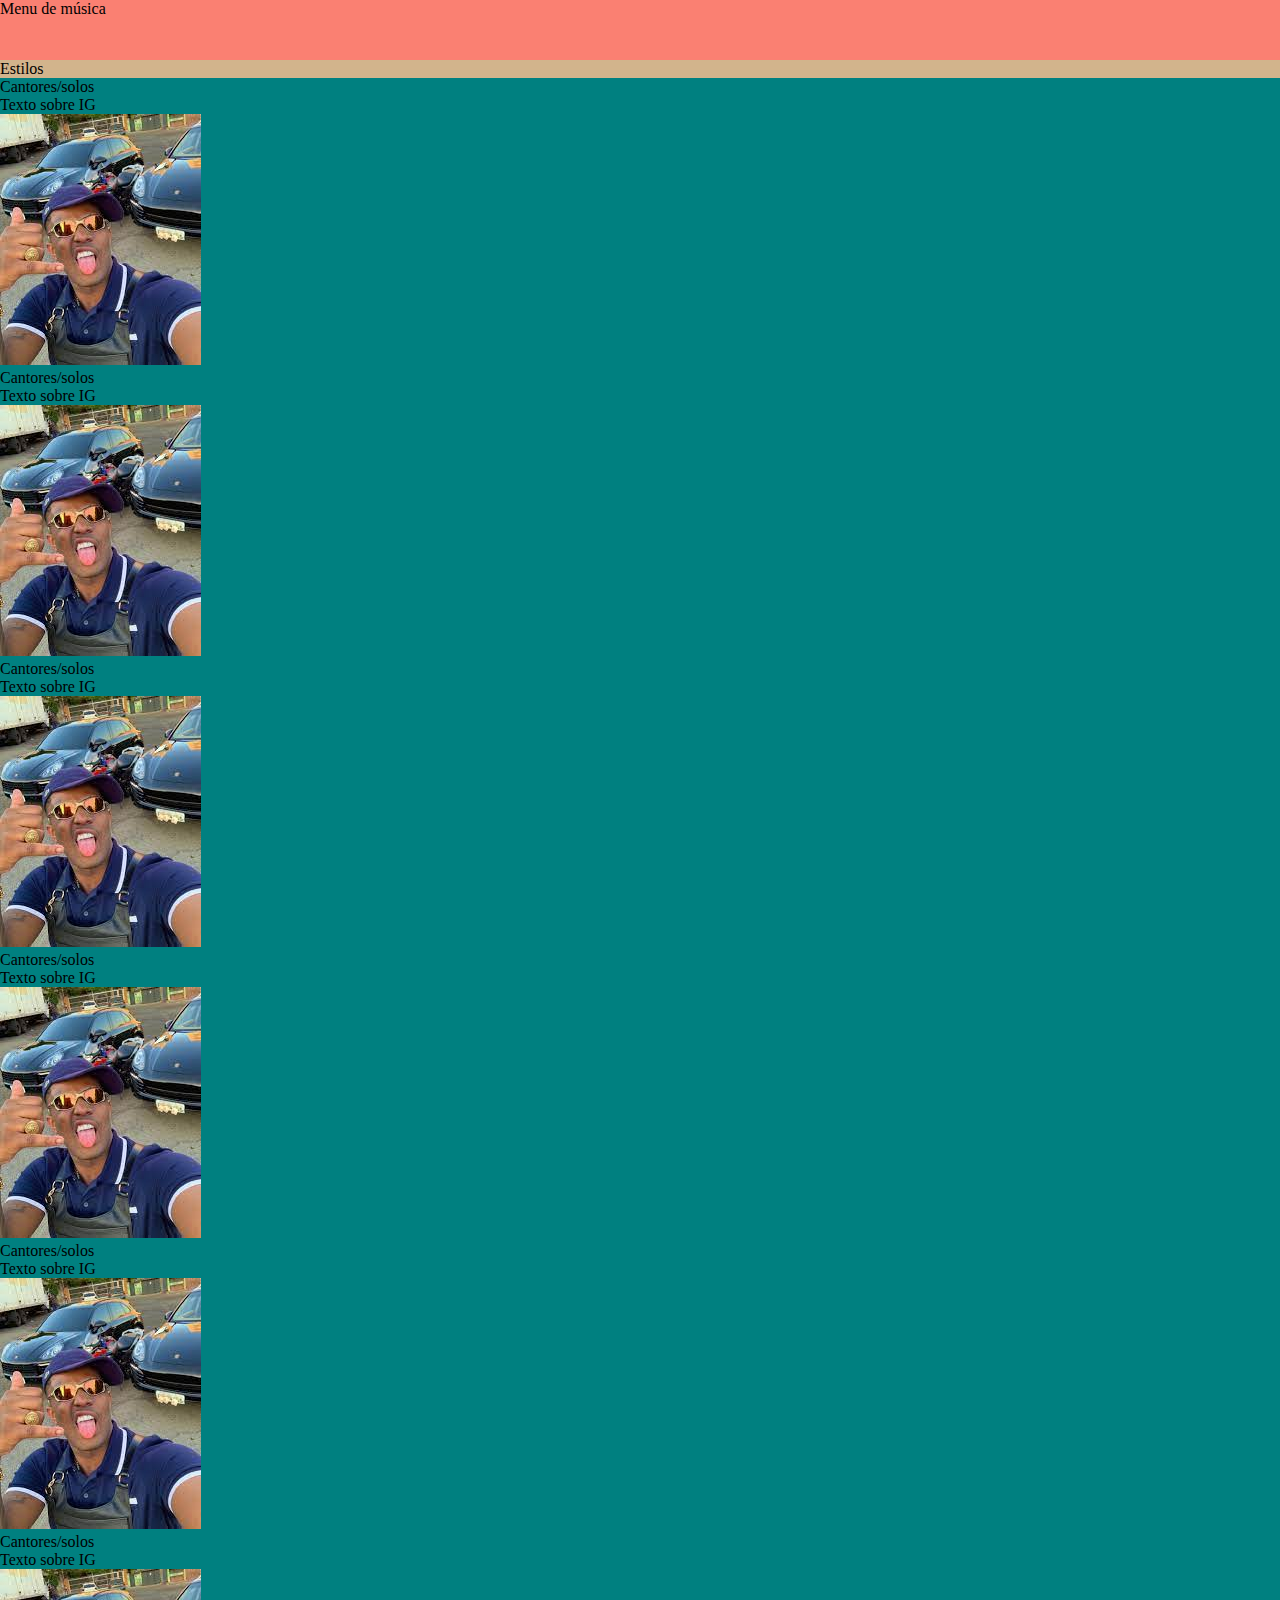
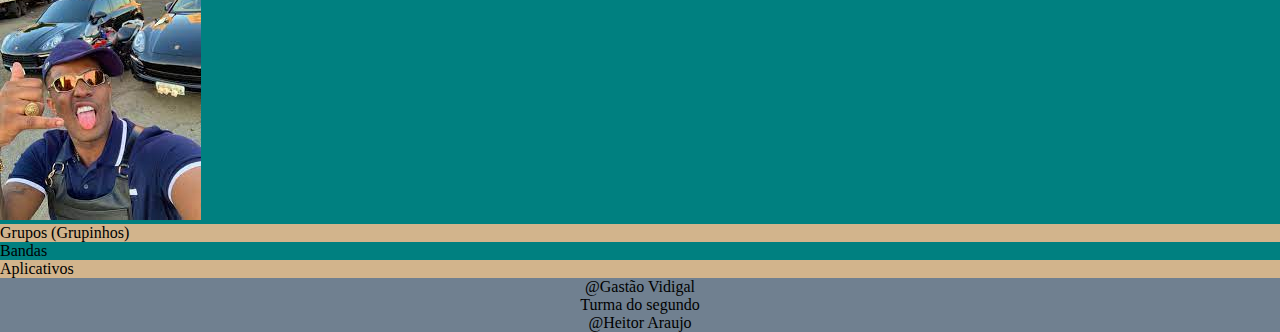
<file: index.html>
<!DOCTYPE html>
<html lang="pt-br">
<head>
    <meta charset="UTF-8">
    <meta http-equiv="X-UA-Compatible" content="IE=edge">
    <meta name="viewport" content="width=device-width, initial-scale=1.0">
    <title>Musica</title>
    <link rel="stylesheet" href="musica.css">
</head>
<body>
    <header  class="menu">
        Menu de música
    </header>
    <section class="conteudo-musica">
        <div class="conteudo">
            <div class="desc-estilo">
                Estilos
            </div>
            <div class="desc-solo">
                Cantores/solos
                <div class="solo">
                    <div>Texto sobre IG </div>
                    <div>
                        <img class="img.ini" src="images.jpg" alt="Busto sobre o MC IG">
                    </div>
                    <div class="desc-solo">
                        Cantores/solos
                        <div class="solo">
                            <div>Texto sobre IG</div>
                            <div>
                                <img class="img.ini" src="images.jpg" alt="Busto sobre o MC IG">
                            </div>
                            <div class="desc-solo">
                                Cantores/solos
                                <div class="solo">
                                    <div>Texto sobre IG</div>
                                    <div>
                                        <img class="img.ini" src="images.jpg" alt="Busto sobre o MC IG">
                                    </div>
                                    <div class="desc-solo">
                                        Cantores/solos
                                        <div class="solo">
                                            <div>Texto sobre IG</div>
                                            <div>
                                                <img class="img.ini" src="images.jpg" alt="Busto sobre o MC IG">
                                            </div>
                                            <div class="desc-solo">
                                                Cantores/solos
                                                <div class="solo">
                                                    <div>Texto sobre IG</div>
                                                    <div>
                                                        <img class="img.ini" src="images.jpg" alt="Busto sobre o MC IG">
                                                    </div>
                                                    <div class="desc-solo">
                                                        Cantores/solos
                                                        <div class="solo">
                                                            <div>Texto sobre IG</div>
                                                            <div>
                                                                <img class="img.ini" src="images.jpg" alt="Busto sobre o MC IG">
                                                            </div>

                </div>
            </div>
            <div class="desc-grupo">
                Grupos (Grupinhos)
            </div>
            <div class="desc-banda">
                Bandas
            </div>
            <div class="desc-app">
                Aplicativos
            </div>
        </div>        
    </section>
    <footer class="rodape">
        @Gastão Vidigal<br>
        Turma do segundo <br>
        @Heitor Araujo <br>
    </footer>
    
</body>
</html>
</file>
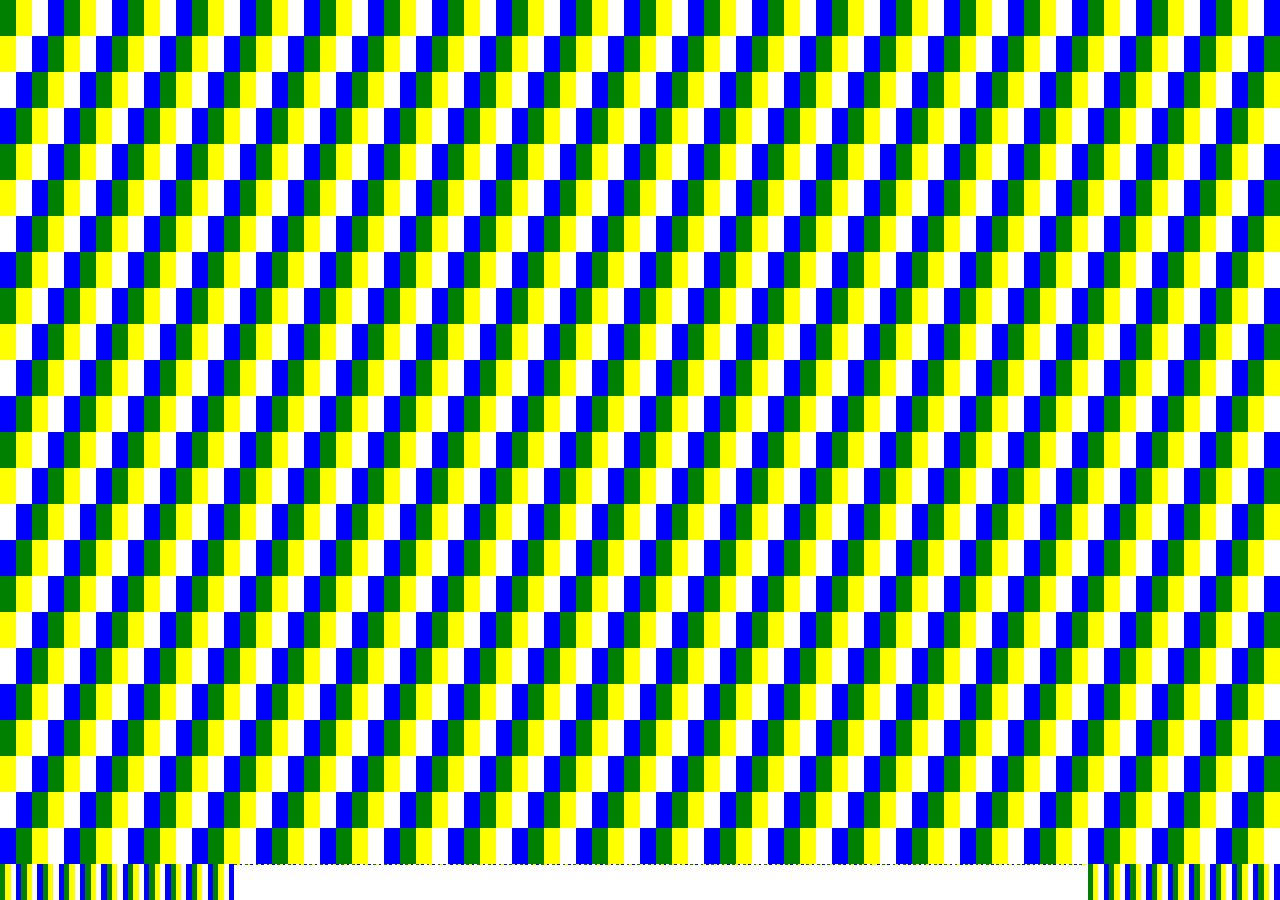
<file: desafio.html>
<html>
    <head>
        <title>Aula desafio</title>
    </head>
    <link rel="stylesheet" href="estilo.css">
    <body>
        <div class="linha">
            <div class="verde"></div>
            <div class="amarelo"></div>
            <div class="branco"></div>
            <div class="azul"></div>
            <div class="verde"></div>
            <div class="amarelo"></div>
            <div class="branco"></div>
            <div class="azul"></div>
            
            <div class="verde"></div>
            <div class="amarelo"></div>
            <div class="branco"></div>
            <div class="azul"></div>
            <div class="verde"></div>
            <div class="amarelo"></div>
            <div class="branco"></div>
            <div class="azul"></div>
            
            <div class="verde"></div>
            <div class="amarelo"></div>
            <div class="branco"></div>
            <div class="azul"></div>
            <div class="verde"></div>
            <div class="amarelo"></div>
            <div class="branco"></div>
            <div class="azul"></div>
    
            <div class="verde"></div>
            <div class="amarelo"></div>
            <div class="branco"></div>
            <div class="azul"></div>
            <div class="verde"></div>
            <div class="amarelo"></div>
            <div class="branco"></div>
            <div class="azul"></div>
    
            <div class="verde"></div>
            <div class="amarelo"></div>
            <div class="branco"></div>
            <div class="azul"></div>
            <div class="verde"></div>
            <div class="amarelo"></div>
            <div class="branco"></div>
            <div class="azul"></div>
    
            <div class="verde"></div>
            <div class="amarelo"></div>
            <div class="branco"></div>
            <div class="azul"></div>
            <div class="verde"></div>
            <div class="amarelo"></div>
            <div class="branco"></div>
            <div class="azul"></div>
            
            <div class="verde"></div>
            <div class="amarelo"></div>
            <div class="branco"></div>
            <div class="azul"></div>
            <div class="verde"></div>
            <div class="amarelo"></div>
            <div class="branco"></div>
            <div class="azul"></div>
            
            <div class="verde"></div>
            <div class="amarelo"></div>
            <div class="branco"></div>
            <div class="azul"></div>
            <div class="verde"></div>
            <div class="amarelo"></div>
            <div class="branco"></div>
            <div class="azul"></div>
    
            <div class="verde"></div>
            <div class="amarelo"></div>
            <div class="branco"></div>
            <div class="azul"></div>
            <div class="verde"></div>
            <div class="amarelo"></div>
            <div class="branco"></div>
            <div class="azul"></div>
    
            <div class="verde"></div>
            <div class="amarelo"></div>
            <div class="branco"></div>
            <div class="azul"></div>
            <div class="verde"></div>
            <div class="amarelo"></div>
            <div class="branco"></div>
            <div class="azul"></div>
        </div>
        <div class="linha">
           
            <div class="amarelo"></div>
            <div class="branco"></div>
            <div class="azul"></div>
            <div class="verde"></div>
            <div class="amarelo"></div>
            <div class="branco"></div>
            <div class="azul"></div>
            
            <div class="verde"></div>
            <div class="amarelo"></div>
            <div class="branco"></div>
            <div class="azul"></div>
            <div class="verde"></div>
            <div class="amarelo"></div>
            <div class="branco"></div>
            <div class="azul"></div>
            
            <div class="verde"></div>
            <div class="amarelo"></div>
            <div class="branco"></div>
            <div class="azul"></div>
            <div class="verde"></div>
            <div class="amarelo"></div>
            <div class="branco"></div>
            <div class="azul"></div>
    
            <div class="verde"></div>
            <div class="amarelo"></div>
            <div class="branco"></div>
            <div class="azul"></div>
            <div class="verde"></div>
            <div class="amarelo"></div>
            <div class="branco"></div>
            <div class="azul"></div>
    
            <div class="verde"></div>
            <div class="amarelo"></div>
            <div class="branco"></div>
            <div class="azul"></div>
            <div class="verde"></div>
            <div class="amarelo"></div>
            <div class="branco"></div>
            <div class="azul"></div>
    
            <div class="verde"></div>
            <div class="amarelo"></div>
            <div class="branco"></div>
            <div class="azul"></div>
            <div class="verde"></div>
            <div class="amarelo"></div>
            <div class="branco"></div>
            <div class="azul"></div>
            
            <div class="verde"></div>
            <div class="amarelo"></div>
            <div class="branco"></div>
            <div class="azul"></div>
            <div class="verde"></div>
            <div class="amarelo"></div>
            <div class="branco"></div>
            <div class="azul"></div>
            
            <div class="verde"></div>
            <div class="amarelo"></div>
            <div class="branco"></div>
            <div class="azul"></div>
            <div class="verde"></div>
            <div class="amarelo"></div>
            <div class="branco"></div>
            <div class="azul"></div>
    
            <div class="verde"></div>
            <div class="amarelo"></div>
            <div class="branco"></div>
            <div class="azul"></div>
            <div class="verde"></div>
            <div class="amarelo"></div>
            <div class="branco"></div>
            <div class="azul"></div>
    
            <div class="verde"></div>
            <div class="amarelo"></div>
            <div class="branco"></div>
            <div class="azul"></div>
            <div class="verde"></div>
            <div class="amarelo"></div>
            <div class="branco"></div>
            <div class="azul"></div>
            <div class="verde"></div>
        </div>
        <div class="linha">
           
            
            <div class="branco"></div>
            <div class="azul"></div>
            <div class="verde"></div>
            <div class="amarelo"></div>
            <div class="branco"></div>
            <div class="azul"></div>
            
            <div class="verde"></div>
            <div class="amarelo"></div>
            <div class="branco"></div>
            <div class="azul"></div>
            <div class="verde"></div>
            <div class="amarelo"></div>
            <div class="branco"></div>
            <div class="azul"></div>
            
            <div class="verde"></div>
            <div class="amarelo"></div>
            <div class="branco"></div>
            <div class="azul"></div>
            <div class="verde"></div>
            <div class="amarelo"></div>
            <div class="branco"></div>
            <div class="azul"></div>
    
            <div class="verde"></div>
            <div class="amarelo"></div>
            <div class="branco"></div>
            <div class="azul"></div>
            <div class="verde"></div>
            <div class="amarelo"></div>
            <div class="branco"></div>
            <div class="azul"></div>
    
            <div class="verde"></div>
            <div class="amarelo"></div>
            <div class="branco"></div>
            <div class="azul"></div>
            <div class="verde"></div>
            <div class="amarelo"></div>
            <div class="branco"></div>
            <div class="azul"></div>
    
            <div class="verde"></div>
            <div class="amarelo"></div>
            <div class="branco"></div>
            <div class="azul"></div>
            <div class="verde"></div>
            <div class="amarelo"></div>
            <div class="branco"></div>
            <div class="azul"></div>
            
            <div class="verde"></div>
            <div class="amarelo"></div>
            <div class="branco"></div>
            <div class="azul"></div>
            <div class="verde"></div>
            <div class="amarelo"></div>
            <div class="branco"></div>
            <div class="azul"></div>
            
            <div class="verde"></div>
            <div class="amarelo"></div>
            <div class="branco"></div>
            <div class="azul"></div>
            <div class="verde"></div>
            <div class="amarelo"></div>
            <div class="branco"></div>
            <div class="azul"></div>
    
            <div class="verde"></div>
            <div class="amarelo"></div>
            <div class="branco"></div>
            <div class="azul"></div>
            <div class="verde"></div>
            <div class="amarelo"></div>
            <div class="branco"></div>
            <div class="azul"></div>
    
            <div class="verde"></div>
            <div class="amarelo"></div>
            <div class="branco"></div>
            <div class="azul"></div>
            <div class="verde"></div>
            <div class="amarelo"></div>
            <div class="branco"></div>
            <div class="azul"></div>
            <div class="verde"></div>
            <div class="amarelo"></div>
        </div>
        <div class="linha">
           
            
            
            <div class="azul"></div>
            <div class="verde"></div>
            <div class="amarelo"></div>
            <div class="branco"></div>
            <div class="azul"></div>
            
            <div class="verde"></div>
            <div class="amarelo"></div>
            <div class="branco"></div>
            <div class="azul"></div>
            <div class="verde"></div>
            <div class="amarelo"></div>
            <div class="branco"></div>
            <div class="azul"></div>
            
            <div class="verde"></div>
            <div class="amarelo"></div>
            <div class="branco"></div>
            <div class="azul"></div>
            <div class="verde"></div>
            <div class="amarelo"></div>
            <div class="branco"></div>
            <div class="azul"></div>
    
            <div class="verde"></div>
            <div class="amarelo"></div>
            <div class="branco"></div>
            <div class="azul"></div>
            <div class="verde"></div>
            <div class="amarelo"></div>
            <div class="branco"></div>
            <div class="azul"></div>
    
            <div class="verde"></div>
            <div class="amarelo"></div>
            <div class="branco"></div>
            <div class="azul"></div>
            <div class="verde"></div>
            <div class="amarelo"></div>
            <div class="branco"></div>
            <div class="azul"></div>
    
            <div class="verde"></div>
            <div class="amarelo"></div>
            <div class="branco"></div>
            <div class="azul"></div>
            <div class="verde"></div>
            <div class="amarelo"></div>
            <div class="branco"></div>
            <div class="azul"></div>
            
            <div class="verde"></div>
            <div class="amarelo"></div>
            <div class="branco"></div>
            <div class="azul"></div>
            <div class="verde"></div>
            <div class="amarelo"></div>
            <div class="branco"></div>
            <div class="azul"></div>
            
            <div class="verde"></div>
            <div class="amarelo"></div>
            <div class="branco"></div>
            <div class="azul"></div>
            <div class="verde"></div>
            <div class="amarelo"></div>
            <div class="branco"></div>
            <div class="azul"></div>
    
            <div class="verde"></div>
            <div class="amarelo"></div>
            <div class="branco"></div>
            <div class="azul"></div>
            <div class="verde"></div>
            <div class="amarelo"></div>
            <div class="branco"></div>
            <div class="azul"></div>
    
            <div class="verde"></div>
            <div class="amarelo"></div>
            <div class="branco"></div>
            <div class="azul"></div>
            <div class="verde"></div>
            <div class="amarelo"></div>
            <div class="branco"></div>
            <div class="azul"></div>
            <div class="verde"></div>
            <div class="amarelo"></div>
            <div class="branco"></div>
        </div>
        <div class="linha">
           
            
            
           
            <div class="verde"></div>
            <div class="amarelo"></div>
            <div class="branco"></div>
            <div class="azul"></div>
            
            <div class="verde"></div>
            <div class="amarelo"></div>
            <div class="branco"></div>
            <div class="azul"></div>
            <div class="verde"></div>
            <div class="amarelo"></div>
            <div class="branco"></div>
            <div class="azul"></div>
            
            <div class="verde"></div>
            <div class="amarelo"></div>
            <div class="branco"></div>
            <div class="azul"></div>
            <div class="verde"></div>
            <div class="amarelo"></div>
            <div class="branco"></div>
            <div class="azul"></div>
    
            <div class="verde"></div>
            <div class="amarelo"></div>
            <div class="branco"></div>
            <div class="azul"></div>
            <div class="verde"></div>
            <div class="amarelo"></div>
            <div class="branco"></div>
            <div class="azul"></div>
    
            <div class="verde"></div>
            <div class="amarelo"></div>
            <div class="branco"></div>
            <div class="azul"></div>
            <div class="verde"></div>
            <div class="amarelo"></div>
            <div class="branco"></div>
            <div class="azul"></div>
    
            <div class="verde"></div>
            <div class="amarelo"></div>
            <div class="branco"></div>
            <div class="azul"></div>
            <div class="verde"></div>
            <div class="amarelo"></div>
            <div class="branco"></div>
            <div class="azul"></div>
            
            <div class="verde"></div>
            <div class="amarelo"></div>
            <div class="branco"></div>
            <div class="azul"></div>
            <div class="verde"></div>
            <div class="amarelo"></div>
            <div class="branco"></div>
            <div class="azul"></div>
            
            <div class="verde"></div>
            <div class="amarelo"></div>
            <div class="branco"></div>
            <div class="azul"></div>
            <div class="verde"></div>
            <div class="amarelo"></div>
            <div class="branco"></div>
            <div class="azul"></div>
    
            <div class="verde"></div>
            <div class="amarelo"></div>
            <div class="branco"></div>
            <div class="azul"></div>
            <div class="verde"></div>
            <div class="amarelo"></div>
            <div class="branco"></div>
            <div class="azul"></div>
    
            <div class="verde"></div>
            <div class="amarelo"></div>
            <div class="branco"></div>
            <div class="azul"></div>
            <div class="verde"></div>
            <div class="amarelo"></div>
            <div class="branco"></div>
            <div class="azul"></div>
            <div class="verde"></div>
            <div class="amarelo"></div>
            <div class="branco"></div>
            <div class="azul"></div>
        </div>
        <div class="linha">
           
            <div class="amarelo"></div>
            <div class="branco"></div>
            <div class="azul"></div>
            <div class="verde"></div>
            <div class="amarelo"></div>
            <div class="branco"></div>
            <div class="azul"></div>
            
            <div class="verde"></div>
            <div class="amarelo"></div>
            <div class="branco"></div>
            <div class="azul"></div>
            <div class="verde"></div>
            <div class="amarelo"></div>
            <div class="branco"></div>
            <div class="azul"></div>
            
            <div class="verde"></div>
            <div class="amarelo"></div>
            <div class="branco"></div>
            <div class="azul"></div>
            <div class="verde"></div>
            <div class="amarelo"></div>
            <div class="branco"></div>
            <div class="azul"></div>
    
            <div class="verde"></div>
            <div class="amarelo"></div>
            <div class="branco"></div>
            <div class="azul"></div>
            <div class="verde"></div>
            <div class="amarelo"></div>
            <div class="branco"></div>
            <div class="azul"></div>
    
            <div class="verde"></div>
            <div class="amarelo"></div>
            <div class="branco"></div>
            <div class="azul"></div>
            <div class="verde"></div>
            <div class="amarelo"></div>
            <div class="branco"></div>
            <div class="azul"></div>
    
            <div class="verde"></div>
            <div class="amarelo"></div>
            <div class="branco"></div>
            <div class="azul"></div>
            <div class="verde"></div>
            <div class="amarelo"></div>
            <div class="branco"></div>
            <div class="azul"></div>
            
            <div class="verde"></div>
            <div class="amarelo"></div>
            <div class="branco"></div>
            <div class="azul"></div>
            <div class="verde"></div>
            <div class="amarelo"></div>
            <div class="branco"></div>
            <div class="azul"></div>
            
            <div class="verde"></div>
            <div class="amarelo"></div>
            <div class="branco"></div>
            <div class="azul"></div>
            <div class="verde"></div>
            <div class="amarelo"></div>
            <div class="branco"></div>
            <div class="azul"></div>
    
            <div class="verde"></div>
            <div class="amarelo"></div>
            <div class="branco"></div>
            <div class="azul"></div>
            <div class="verde"></div>
            <div class="amarelo"></div>
            <div class="branco"></div>
            <div class="azul"></div>
    
            <div class="verde"></div>
            <div class="amarelo"></div>
            <div class="branco"></div>
            <div class="azul"></div>
            <div class="verde"></div>
            <div class="amarelo"></div>
            <div class="branco"></div>
            <div class="azul"></div>
            <div class="verde"></div>
        </div>
        <div class="linha">
           
            
            <div class="branco"></div>
            <div class="azul"></div>
            <div class="verde"></div>
            <div class="amarelo"></div>
            <div class="branco"></div>
            <div class="azul"></div>
            
            <div class="verde"></div>
            <div class="amarelo"></div>
            <div class="branco"></div>
            <div class="azul"></div>
            <div class="verde"></div>
            <div class="amarelo"></div>
            <div class="branco"></div>
            <div class="azul"></div>
            
            <div class="verde"></div>
            <div class="amarelo"></div>
            <div class="branco"></div>
            <div class="azul"></div>
            <div class="verde"></div>
            <div class="amarelo"></div>
            <div class="branco"></div>
            <div class="azul"></div>
    
            <div class="verde"></div>
            <div class="amarelo"></div>
            <div class="branco"></div>
            <div class="azul"></div>
            <div class="verde"></div>
            <div class="amarelo"></div>
            <div class="branco"></div>
            <div class="azul"></div>
    
            <div class="verde"></div>
            <div class="amarelo"></div>
            <div class="branco"></div>
            <div class="azul"></div>
            <div class="verde"></div>
            <div class="amarelo"></div>
            <div class="branco"></div>
            <div class="azul"></div>
    
            <div class="verde"></div>
            <div class="amarelo"></div>
            <div class="branco"></div>
            <div class="azul"></div>
            <div class="verde"></div>
            <div class="amarelo"></div>
            <div class="branco"></div>
            <div class="azul"></div>
            
            <div class="verde"></div>
            <div class="amarelo"></div>
            <div class="branco"></div>
            <div class="azul"></div>
            <div class="verde"></div>
            <div class="amarelo"></div>
            <div class="branco"></div>
            <div class="azul"></div>
            
            <div class="verde"></div>
            <div class="amarelo"></div>
            <div class="branco"></div>
            <div class="azul"></div>
            <div class="verde"></div>
            <div class="amarelo"></div>
            <div class="branco"></div>
            <div class="azul"></div>
    
            <div class="verde"></div>
            <div class="amarelo"></div>
            <div class="branco"></div>
            <div class="azul"></div>
            <div class="verde"></div>
            <div class="amarelo"></div>
            <div class="branco"></div>
            <div class="azul"></div>
    
            <div class="verde"></div>
            <div class="amarelo"></div>
            <div class="branco"></div>
            <div class="azul"></div>
            <div class="verde"></div>
            <div class="amarelo"></div>
            <div class="branco"></div>
            <div class="azul"></div>
            <div class="verde"></div>
            <div class="amarelo"></div>
        </div>
        <div class="linha">
           
            
            
            <div class="azul"></div>
            <div class="verde"></div>
            <div class="amarelo"></div>
            <div class="branco"></div>
            <div class="azul"></div>
            
            <div class="verde"></div>
            <div class="amarelo"></div>
            <div class="branco"></div>
            <div class="azul"></div>
            <div class="verde"></div>
            <div class="amarelo"></div>
            <div class="branco"></div>
            <div class="azul"></div>
            
            <div class="verde"></div>
            <div class="amarelo"></div>
            <div class="branco"></div>
            <div class="azul"></div>
            <div class="verde"></div>
            <div class="amarelo"></div>
            <div class="branco"></div>
            <div class="azul"></div>
    
            <div class="verde"></div>
            <div class="amarelo"></div>
            <div class="branco"></div>
            <div class="azul"></div>
            <div class="verde"></div>
            <div class="amarelo"></div>
            <div class="branco"></div>
            <div class="azul"></div>
    
            <div class="verde"></div>
            <div class="amarelo"></div>
            <div class="branco"></div>
            <div class="azul"></div>
            <div class="verde"></div>
            <div class="amarelo"></div>
            <div class="branco"></div>
            <div class="azul"></div>
    
            <div class="verde"></div>
            <div class="amarelo"></div>
            <div class="branco"></div>
            <div class="azul"></div>
            <div class="verde"></div>
            <div class="amarelo"></div>
            <div class="branco"></div>
            <div class="azul"></div>
            
            <div class="verde"></div>
            <div class="amarelo"></div>
            <div class="branco"></div>
            <div class="azul"></div>
            <div class="verde"></div>
            <div class="amarelo"></div>
            <div class="branco"></div>
            <div class="azul"></div>
            
            <div class="verde"></div>
            <div class="amarelo"></div>
            <div class="branco"></div>
            <div class="azul"></div>
            <div class="verde"></div>
            <div class="amarelo"></div>
            <div class="branco"></div>
            <div class="azul"></div>
    
            <div class="verde"></div>
            <div class="amarelo"></div>
            <div class="branco"></div>
            <div class="azul"></div>
            <div class="verde"></div>
            <div class="amarelo"></div>
            <div class="branco"></div>
            <div class="azul"></div>
    
            <div class="verde"></div>
            <div class="amarelo"></div>
            <div class="branco"></div>
            <div class="azul"></div>
            <div class="verde"></div>
            <div class="amarelo"></div>
            <div class="branco"></div>
            <div class="azul"></div>
            <div class="verde"></div>
            <div class="amarelo"></div>
            <div class="branco"></div>
        </div>
        <div class="linha">
           
            
            
           
            <div class="verde"></div>
            <div class="amarelo"></div>
            <div class="branco"></div>
            <div class="azul"></div>
            
            <div class="verde"></div>
            <div class="amarelo"></div>
            <div class="branco"></div>
            <div class="azul"></div>
            <div class="verde"></div>
            <div class="amarelo"></div>
            <div class="branco"></div>
            <div class="azul"></div>
            
            <div class="verde"></div>
            <div class="amarelo"></div>
            <div class="branco"></div>
            <div class="azul"></div>
            <div class="verde"></div>
            <div class="amarelo"></div>
            <div class="branco"></div>
            <div class="azul"></div>
    
            <div class="verde"></div>
            <div class="amarelo"></div>
            <div class="branco"></div>
            <div class="azul"></div>
            <div class="verde"></div>
            <div class="amarelo"></div>
            <div class="branco"></div>
            <div class="azul"></div>
    
            <div class="verde"></div>
            <div class="amarelo"></div>
            <div class="branco"></div>
            <div class="azul"></div>
            <div class="verde"></div>
            <div class="amarelo"></div>
            <div class="branco"></div>
            <div class="azul"></div>
    
            <div class="verde"></div>
            <div class="amarelo"></div>
            <div class="branco"></div>
            <div class="azul"></div>
            <div class="verde"></div>
            <div class="amarelo"></div>
            <div class="branco"></div>
            <div class="azul"></div>
            
            <div class="verde"></div>
            <div class="amarelo"></div>
            <div class="branco"></div>
            <div class="azul"></div>
            <div class="verde"></div>
            <div class="amarelo"></div>
            <div class="branco"></div>
            <div class="azul"></div>
            
            <div class="verde"></div>
            <div class="amarelo"></div>
            <div class="branco"></div>
            <div class="azul"></div>
            <div class="verde"></div>
            <div class="amarelo"></div>
            <div class="branco"></div>
            <div class="azul"></div>
    
            <div class="verde"></div>
            <div class="amarelo"></div>
            <div class="branco"></div>
            <div class="azul"></div>
            <div class="verde"></div>
            <div class="amarelo"></div>
            <div class="branco"></div>
            <div class="azul"></div>
    
            <div class="verde"></div>
            <div class="amarelo"></div>
            <div class="branco"></div>
            <div class="azul"></div>
            <div class="verde"></div>
            <div class="amarelo"></div>
            <div class="branco"></div>
            <div class="azul"></div>
            <div class="verde"></div>
            <div class="amarelo"></div>
            <div class="branco"></div>
            <div class="azul"></div>
        </div>
        <div class="linha">
           
            <div class="amarelo"></div>
            <div class="branco"></div>
            <div class="azul"></div>
            <div class="verde"></div>
            <div class="amarelo"></div>
            <div class="branco"></div>
            <div class="azul"></div>
            
            <div class="verde"></div>
            <div class="amarelo"></div>
            <div class="branco"></div>
            <div class="azul"></div>
            <div class="verde"></div>
            <div class="amarelo"></div>
            <div class="branco"></div>
            <div class="azul"></div>
            
            <div class="verde"></div>
            <div class="amarelo"></div>
            <div class="branco"></div>
            <div class="azul"></div>
            <div class="verde"></div>
            <div class="amarelo"></div>
            <div class="branco"></div>
            <div class="azul"></div>
    
            <div class="verde"></div>
            <div class="amarelo"></div>
            <div class="branco"></div>
            <div class="azul"></div>
            <div class="verde"></div>
            <div class="amarelo"></div>
            <div class="branco"></div>
            <div class="azul"></div>
    
            <div class="verde"></div>
            <div class="amarelo"></div>
            <div class="branco"></div>
            <div class="azul"></div>
            <div class="verde"></div>
            <div class="amarelo"></div>
            <div class="branco"></div>
            <div class="azul"></div>
    
            <div class="verde"></div>
            <div class="amarelo"></div>
            <div class="branco"></div>
            <div class="azul"></div>
            <div class="verde"></div>
            <div class="amarelo"></div>
            <div class="branco"></div>
            <div class="azul"></div>
            
            <div class="verde"></div>
            <div class="amarelo"></div>
            <div class="branco"></div>
            <div class="azul"></div>
            <div class="verde"></div>
            <div class="amarelo"></div>
            <div class="branco"></div>
            <div class="azul"></div>
            
            <div class="verde"></div>
            <div class="amarelo"></div>
            <div class="branco"></div>
            <div class="azul"></div>
            <div class="verde"></div>
            <div class="amarelo"></div>
            <div class="branco"></div>
            <div class="azul"></div>
    
            <div class="verde"></div>
            <div class="amarelo"></div>
            <div class="branco"></div>
            <div class="azul"></div>
            <div class="verde"></div>
            <div class="amarelo"></div>
            <div class="branco"></div>
            <div class="azul"></div>
    
            <div class="verde"></div>
            <div class="amarelo"></div>
            <div class="branco"></div>
            <div class="azul"></div>
            <div class="verde"></div>
            <div class="amarelo"></div>
            <div class="branco"></div>
            <div class="azul"></div>
            <div class="verde"></div>
        </div>
        <div class="linha">
           
            
            <div class="branco"></div>
            <div class="azul"></div>
            <div class="verde"></div>
            <div class="amarelo"></div>
            <div class="branco"></div>
            <div class="azul"></div>
            
            <div class="verde"></div>
            <div class="amarelo"></div>
            <div class="branco"></div>
            <div class="azul"></div>
            <div class="verde"></div>
            <div class="amarelo"></div>
            <div class="branco"></div>
            <div class="azul"></div>
            
            <div class="verde"></div>
            <div class="amarelo"></div>
            <div class="branco"></div>
            <div class="azul"></div>
            <div class="verde"></div>
            <div class="amarelo"></div>
            <div class="branco"></div>
            <div class="azul"></div>
    
            <div class="verde"></div>
            <div class="amarelo"></div>
            <div class="branco"></div>
            <div class="azul"></div>
            <div class="verde"></div>
            <div class="amarelo"></div>
            <div class="branco"></div>
            <div class="azul"></div>
    
            <div class="verde"></div>
            <div class="amarelo"></div>
            <div class="branco"></div>
            <div class="azul"></div>
            <div class="verde"></div>
            <div class="amarelo"></div>
            <div class="branco"></div>
            <div class="azul"></div>
    
            <div class="verde"></div>
            <div class="amarelo"></div>
            <div class="branco"></div>
            <div class="azul"></div>
            <div class="verde"></div>
            <div class="amarelo"></div>
            <div class="branco"></div>
            <div class="azul"></div>
            
            <div class="verde"></div>
            <div class="amarelo"></div>
            <div class="branco"></div>
            <div class="azul"></div>
            <div class="verde"></div>
            <div class="amarelo"></div>
            <div class="branco"></div>
            <div class="azul"></div>
            
            <div class="verde"></div>
            <div class="amarelo"></div>
            <div class="branco"></div>
            <div class="azul"></div>
            <div class="verde"></div>
            <div class="amarelo"></div>
            <div class="branco"></div>
            <div class="azul"></div>
    
            <div class="verde"></div>
            <div class="amarelo"></div>
            <div class="branco"></div>
            <div class="azul"></div>
            <div class="verde"></div>
            <div class="amarelo"></div>
            <div class="branco"></div>
            <div class="azul"></div>
    
            <div class="verde"></div>
            <div class="amarelo"></div>
            <div class="branco"></div>
            <div class="azul"></div>
            <div class="verde"></div>
            <div class="amarelo"></div>
            <div class="branco"></div>
            <div class="azul"></div>
            <div class="verde"></div>
            <div class="amarelo"></div>
        </div>
        <div class="linha">
           
            
            
            <div class="azul"></div>
            <div class="verde"></div>
            <div class="amarelo"></div>
            <div class="branco"></div>
            <div class="azul"></div>
            
            <div class="verde"></div>
            <div class="amarelo"></div>
            <div class="branco"></div>
            <div class="azul"></div>
            <div class="verde"></div>
            <div class="amarelo"></div>
            <div class="branco"></div>
            <div class="azul"></div>
            
            <div class="verde"></div>
            <div class="amarelo"></div>
            <div class="branco"></div>
            <div class="azul"></div>
            <div class="verde"></div>
            <div class="amarelo"></div>
            <div class="branco"></div>
            <div class="azul"></div>
    
            <div class="verde"></div>
            <div class="amarelo"></div>
            <div class="branco"></div>
            <div class="azul"></div>
            <div class="verde"></div>
            <div class="amarelo"></div>
            <div class="branco"></div>
            <div class="azul"></div>
    
            <div class="verde"></div>
            <div class="amarelo"></div>
            <div class="branco"></div>
            <div class="azul"></div>
            <div class="verde"></div>
            <div class="amarelo"></div>
            <div class="branco"></div>
            <div class="azul"></div>
    
            <div class="verde"></div>
            <div class="amarelo"></div>
            <div class="branco"></div>
            <div class="azul"></div>
            <div class="verde"></div>
            <div class="amarelo"></div>
            <div class="branco"></div>
            <div class="azul"></div>
            
            <div class="verde"></div>
            <div class="amarelo"></div>
            <div class="branco"></div>
            <div class="azul"></div>
            <div class="verde"></div>
            <div class="amarelo"></div>
            <div class="branco"></div>
            <div class="azul"></div>
            
            <div class="verde"></div>
            <div class="amarelo"></div>
            <div class="branco"></div>
            <div class="azul"></div>
            <div class="verde"></div>
            <div class="amarelo"></div>
            <div class="branco"></div>
            <div class="azul"></div>
    
            <div class="verde"></div>
            <div class="amarelo"></div>
            <div class="branco"></div>
            <div class="azul"></div>
            <div class="verde"></div>
            <div class="amarelo"></div>
            <div class="branco"></div>
            <div class="azul"></div>
    
            <div class="verde"></div>
            <div class="amarelo"></div>
            <div class="branco"></div>
            <div class="azul"></div>
            <div class="verde"></div>
            <div class="amarelo"></div>
            <div class="branco"></div>
            <div class="azul"></div>
            <div class="verde"></div>
            <div class="amarelo"></div>
            <div class="branco"></div>
        </div>
        <div class="linha">
           
            
            
           
            <div class="verde"></div>
            <div class="amarelo"></div>
            <div class="branco"></div>
            <div class="azul"></div>
            
            <div class="verde"></div>
            <div class="amarelo"></div>
            <div class="branco"></div>
            <div class="azul"></div>
            <div class="verde"></div>
            <div class="amarelo"></div>
            <div class="branco"></div>
            <div class="azul"></div>
            
            <div class="verde"></div>
            <div class="amarelo"></div>
            <div class="branco"></div>
            <div class="azul"></div>
            <div class="verde"></div>
            <div class="amarelo"></div>
            <div class="branco"></div>
            <div class="azul"></div>
    
            <div class="verde"></div>
            <div class="amarelo"></div>
            <div class="branco"></div>
            <div class="azul"></div>
            <div class="verde"></div>
            <div class="amarelo"></div>
            <div class="branco"></div>
            <div class="azul"></div>
    
            <div class="verde"></div>
            <div class="amarelo"></div>
            <div class="branco"></div>
            <div class="azul"></div>
            <div class="verde"></div>
            <div class="amarelo"></div>
            <div class="branco"></div>
            <div class="azul"></div>
    
            <div class="verde"></div>
            <div class="amarelo"></div>
            <div class="branco"></div>
            <div class="azul"></div>
            <div class="verde"></div>
            <div class="amarelo"></div>
            <div class="branco"></div>
            <div class="azul"></div>
            
            <div class="verde"></div>
            <div class="amarelo"></div>
            <div class="branco"></div>
            <div class="azul"></div>
            <div class="verde"></div>
            <div class="amarelo"></div>
            <div class="branco"></div>
            <div class="azul"></div>
            
            <div class="verde"></div>
            <div class="amarelo"></div>
            <div class="branco"></div>
            <div class="azul"></div>
            <div class="verde"></div>
            <div class="amarelo"></div>
            <div class="branco"></div>
            <div class="azul"></div>
    
            <div class="verde"></div>
            <div class="amarelo"></div>
            <div class="branco"></div>
            <div class="azul"></div>
            <div class="verde"></div>
            <div class="amarelo"></div>
            <div class="branco"></div>
            <div class="azul"></div>
    
            <div class="verde"></div>
            <div class="amarelo"></div>
            <div class="branco"></div>
            <div class="azul"></div>
            <div class="verde"></div>
            <div class="amarelo"></div>
            <div class="branco"></div>
            <div class="azul"></div>
            <div class="verde"></div>
            <div class="amarelo"></div>
            <div class="branco"></div>
            <div class="azul"></div>
        </div>
        <div class="linha">
           
            <div class="amarelo"></div>
            <div class="branco"></div>
            <div class="azul"></div>
            <div class="verde"></div>
            <div class="amarelo"></div>
            <div class="branco"></div>
            <div class="azul"></div>
            
            <div class="verde"></div>
            <div class="amarelo"></div>
            <div class="branco"></div>
            <div class="azul"></div>
            <div class="verde"></div>
            <div class="amarelo"></div>
            <div class="branco"></div>
            <div class="azul"></div>
            
            <div class="verde"></div>
            <div class="amarelo"></div>
            <div class="branco"></div>
            <div class="azul"></div>
            <div class="verde"></div>
            <div class="amarelo"></div>
            <div class="branco"></div>
            <div class="azul"></div>
    
            <div class="verde"></div>
            <div class="amarelo"></div>
            <div class="branco"></div>
            <div class="azul"></div>
            <div class="verde"></div>
            <div class="amarelo"></div>
            <div class="branco"></div>
            <div class="azul"></div>
    
            <div class="verde"></div>
            <div class="amarelo"></div>
            <div class="branco"></div>
            <div class="azul"></div>
            <div class="verde"></div>
            <div class="amarelo"></div>
            <div class="branco"></div>
            <div class="azul"></div>
    
            <div class="verde"></div>
            <div class="amarelo"></div>
            <div class="branco"></div>
            <div class="azul"></div>
            <div class="verde"></div>
            <div class="amarelo"></div>
            <div class="branco"></div>
            <div class="azul"></div>
            
            <div class="verde"></div>
            <div class="amarelo"></div>
            <div class="branco"></div>
            <div class="azul"></div>
            <div class="verde"></div>
            <div class="amarelo"></div>
            <div class="branco"></div>
            <div class="azul"></div>
            
            <div class="verde"></div>
            <div class="amarelo"></div>
            <div class="branco"></div>
            <div class="azul"></div>
            <div class="verde"></div>
            <div class="amarelo"></div>
            <div class="branco"></div>
            <div class="azul"></div>
    
            <div class="verde"></div>
            <div class="amarelo"></div>
            <div class="branco"></div>
            <div class="azul"></div>
            <div class="verde"></div>
            <div class="amarelo"></div>
            <div class="branco"></div>
            <div class="azul"></div>
    
            <div class="verde"></div>
            <div class="amarelo"></div>
            <div class="branco"></div>
            <div class="azul"></div>
            <div class="verde"></div>
            <div class="amarelo"></div>
            <div class="branco"></div>
            <div class="azul"></div>
            <div class="verde"></div>
        </div>
        <div class="linha">
           
            
            <div class="branco"></div>
            <div class="azul"></div>
            <div class="verde"></div>
            <div class="amarelo"></div>
            <div class="branco"></div>
            <div class="azul"></div>
            
            <div class="verde"></div>
            <div class="amarelo"></div>
            <div class="branco"></div>
            <div class="azul"></div>
            <div class="verde"></div>
            <div class="amarelo"></div>
            <div class="branco"></div>
            <div class="azul"></div>
            
            <div class="verde"></div>
            <div class="amarelo"></div>
            <div class="branco"></div>
            <div class="azul"></div>
            <div class="verde"></div>
            <div class="amarelo"></div>
            <div class="branco"></div>
            <div class="azul"></div>
    
            <div class="verde"></div>
            <div class="amarelo"></div>
            <div class="branco"></div>
            <div class="azul"></div>
            <div class="verde"></div>
            <div class="amarelo"></div>
            <div class="branco"></div>
            <div class="azul"></div>
    
            <div class="verde"></div>
            <div class="amarelo"></div>
            <div class="branco"></div>
            <div class="azul"></div>
            <div class="verde"></div>
            <div class="amarelo"></div>
            <div class="branco"></div>
            <div class="azul"></div>
    
            <div class="verde"></div>
            <div class="amarelo"></div>
            <div class="branco"></div>
            <div class="azul"></div>
            <div class="verde"></div>
            <div class="amarelo"></div>
            <div class="branco"></div>
            <div class="azul"></div>
            
            <div class="verde"></div>
            <div class="amarelo"></div>
            <div class="branco"></div>
            <div class="azul"></div>
            <div class="verde"></div>
            <div class="amarelo"></div>
            <div class="branco"></div>
            <div class="azul"></div>
            
            <div class="verde"></div>
            <div class="amarelo"></div>
            <div class="branco"></div>
            <div class="azul"></div>
            <div class="verde"></div>
            <div class="amarelo"></div>
            <div class="branco"></div>
            <div class="azul"></div>
    
            <div class="verde"></div>
            <div class="amarelo"></div>
            <div class="branco"></div>
            <div class="azul"></div>
            <div class="verde"></div>
            <div class="amarelo"></div>
            <div class="branco"></div>
            <div class="azul"></div>
    
            <div class="verde"></div>
            <div class="amarelo"></div>
            <div class="branco"></div>
            <div class="azul"></div>
            <div class="verde"></div>
            <div class="amarelo"></div>
            <div class="branco"></div>
            <div class="azul"></div>
            <div class="verde"></div>
            <div class="amarelo"></div>
        </div>
        <div class="linha">
           
            
            
            <div class="azul"></div>
            <div class="verde"></div>
            <div class="amarelo"></div>
            <div class="branco"></div>
            <div class="azul"></div>
            
            <div class="verde"></div>
            <div class="amarelo"></div>
            <div class="branco"></div>
            <div class="azul"></div>
            <div class="verde"></div>
            <div class="amarelo"></div>
            <div class="branco"></div>
            <div class="azul"></div>
            
            <div class="verde"></div>
            <div class="amarelo"></div>
            <div class="branco"></div>
            <div class="azul"></div>
            <div class="verde"></div>
            <div class="amarelo"></div>
            <div class="branco"></div>
            <div class="azul"></div>
    
            <div class="verde"></div>
            <div class="amarelo"></div>
            <div class="branco"></div>
            <div class="azul"></div>
            <div class="verde"></div>
            <div class="amarelo"></div>
            <div class="branco"></div>
            <div class="azul"></div>
    
            <div class="verde"></div>
            <div class="amarelo"></div>
            <div class="branco"></div>
            <div class="azul"></div>
            <div class="verde"></div>
            <div class="amarelo"></div>
            <div class="branco"></div>
            <div class="azul"></div>
    
            <div class="verde"></div>
            <div class="amarelo"></div>
            <div class="branco"></div>
            <div class="azul"></div>
            <div class="verde"></div>
            <div class="amarelo"></div>
            <div class="branco"></div>
            <div class="azul"></div>
            
            <div class="verde"></div>
            <div class="amarelo"></div>
            <div class="branco"></div>
            <div class="azul"></div>
            <div class="verde"></div>
            <div class="amarelo"></div>
            <div class="branco"></div>
            <div class="azul"></div>
            
            <div class="verde"></div>
            <div class="amarelo"></div>
            <div class="branco"></div>
            <div class="azul"></div>
            <div class="verde"></div>
            <div class="amarelo"></div>
            <div class="branco"></div>
            <div class="azul"></div>
    
            <div class="verde"></div>
            <div class="amarelo"></div>
            <div class="branco"></div>
            <div class="azul"></div>
            <div class="verde"></div>
            <div class="amarelo"></div>
            <div class="branco"></div>
            <div class="azul"></div>
    
            <div class="verde"></div>
            <div class="amarelo"></div>
            <div class="branco"></div>
            <div class="azul"></div>
            <div class="verde"></div>
            <div class="amarelo"></div>
            <div class="branco"></div>
            <div class="azul"></div>
            <div class="verde"></div>
            <div class="amarelo"></div>
            <div class="branco"></div>
        </div>
        <div class="linha">
           
            
            
           
            <div class="verde"></div>
            <div class="amarelo"></div>
            <div class="branco"></div>
            <div class="azul"></div>
            
            <div class="verde"></div>
            <div class="amarelo"></div>
            <div class="branco"></div>
            <div class="azul"></div>
            <div class="verde"></div>
            <div class="amarelo"></div>
            <div class="branco"></div>
            <div class="azul"></div>
            
            <div class="verde"></div>
            <div class="amarelo"></div>
            <div class="branco"></div>
            <div class="azul"></div>
            <div class="verde"></div>
            <div class="amarelo"></div>
            <div class="branco"></div>
            <div class="azul"></div>
    
            <div class="verde"></div>
            <div class="amarelo"></div>
            <div class="branco"></div>
            <div class="azul"></div>
            <div class="verde"></div>
            <div class="amarelo"></div>
            <div class="branco"></div>
            <div class="azul"></div>
    
            <div class="verde"></div>
            <div class="amarelo"></div>
            <div class="branco"></div>
            <div class="azul"></div>
            <div class="verde"></div>
            <div class="amarelo"></div>
            <div class="branco"></div>
            <div class="azul"></div>
    
            <div class="verde"></div>
            <div class="amarelo"></div>
            <div class="branco"></div>
            <div class="azul"></div>
            <div class="verde"></div>
            <div class="amarelo"></div>
            <div class="branco"></div>
            <div class="azul"></div>
            
            <div class="verde"></div>
            <div class="amarelo"></div>
            <div class="branco"></div>
            <div class="azul"></div>
            <div class="verde"></div>
            <div class="amarelo"></div>
            <div class="branco"></div>
            <div class="azul"></div>
            
            <div class="verde"></div>
            <div class="amarelo"></div>
            <div class="branco"></div>
            <div class="azul"></div>
            <div class="verde"></div>
            <div class="amarelo"></div>
            <div class="branco"></div>
            <div class="azul"></div>
    
            <div class="verde"></div>
            <div class="amarelo"></div>
            <div class="branco"></div>
            <div class="azul"></div>
            <div class="verde"></div>
            <div class="amarelo"></div>
            <div class="branco"></div>
            <div class="azul"></div>
    
            <div class="verde"></div>
            <div class="amarelo"></div>
            <div class="branco"></div>
            <div class="azul"></div>
            <div class="verde"></div>
            <div class="amarelo"></div>
            <div class="branco"></div>
            <div class="azul"></div>
            <div class="verde"></div>
            <div class="amarelo"></div>
            <div class="branco"></div>
            <div class="azul"></div>
        </div>
        <div class="linha">
           
            <div class="amarelo"></div>
            <div class="branco"></div>
            <div class="azul"></div>
            <div class="verde"></div>
            <div class="amarelo"></div>
            <div class="branco"></div>
            <div class="azul"></div>
            
            <div class="verde"></div>
            <div class="amarelo"></div>
            <div class="branco"></div>
            <div class="azul"></div>
            <div class="verde"></div>
            <div class="amarelo"></div>
            <div class="branco"></div>
            <div class="azul"></div>
            
            <div class="verde"></div>
            <div class="amarelo"></div>
            <div class="branco"></div>
            <div class="azul"></div>
            <div class="verde"></div>
            <div class="amarelo"></div>
            <div class="branco"></div>
            <div class="azul"></div>
    
            <div class="verde"></div>
            <div class="amarelo"></div>
            <div class="branco"></div>
            <div class="azul"></div>
            <div class="verde"></div>
            <div class="amarelo"></div>
            <div class="branco"></div>
            <div class="azul"></div>
    
            <div class="verde"></div>
            <div class="amarelo"></div>
            <div class="branco"></div>
            <div class="azul"></div>
            <div class="verde"></div>
            <div class="amarelo"></div>
            <div class="branco"></div>
            <div class="azul"></div>
    
            <div class="verde"></div>
            <div class="amarelo"></div>
            <div class="branco"></div>
            <div class="azul"></div>
            <div class="verde"></div>
            <div class="amarelo"></div>
            <div class="branco"></div>
            <div class="azul"></div>
            
            <div class="verde"></div>
            <div class="amarelo"></div>
            <div class="branco"></div>
            <div class="azul"></div>
            <div class="verde"></div>
            <div class="amarelo"></div>
            <div class="branco"></div>
            <div class="azul"></div>
            
            <div class="verde"></div>
            <div class="amarelo"></div>
            <div class="branco"></div>
            <div class="azul"></div>
            <div class="verde"></div>
            <div class="amarelo"></div>
            <div class="branco"></div>
            <div class="azul"></div>
    
            <div class="verde"></div>
            <div class="amarelo"></div>
            <div class="branco"></div>
            <div class="azul"></div>
            <div class="verde"></div>
            <div class="amarelo"></div>
            <div class="branco"></div>
            <div class="azul"></div>
    
            <div class="verde"></div>
            <div class="amarelo"></div>
            <div class="branco"></div>
            <div class="azul"></div>
            <div class="verde"></div>
            <div class="amarelo"></div>
            <div class="branco"></div>
            <div class="azul"></div>
            <div class="verde"></div>
        </div>
        <div class="linha">
           
            
            <div class="branco"></div>
            <div class="azul"></div>
            <div class="verde"></div>
            <div class="amarelo"></div>
            <div class="branco"></div>
            <div class="azul"></div>
            
            <div class="verde"></div>
            <div class="amarelo"></div>
            <div class="branco"></div>
            <div class="azul"></div>
            <div class="verde"></div>
            <div class="amarelo"></div>
            <div class="branco"></div>
            <div class="azul"></div>
            
            <div class="verde"></div>
            <div class="amarelo"></div>
            <div class="branco"></div>
            <div class="azul"></div>
            <div class="verde"></div>
            <div class="amarelo"></div>
            <div class="branco"></div>
            <div class="azul"></div>
    
            <div class="verde"></div>
            <div class="amarelo"></div>
            <div class="branco"></div>
            <div class="azul"></div>
            <div class="verde"></div>
            <div class="amarelo"></div>
            <div class="branco"></div>
            <div class="azul"></div>
    
            <div class="verde"></div>
            <div class="amarelo"></div>
            <div class="branco"></div>
            <div class="azul"></div>
            <div class="verde"></div>
            <div class="amarelo"></div>
            <div class="branco"></div>
            <div class="azul"></div>
    
            <div class="verde"></div>
            <div class="amarelo"></div>
            <div class="branco"></div>
            <div class="azul"></div>
            <div class="verde"></div>
            <div class="amarelo"></div>
            <div class="branco"></div>
            <div class="azul"></div>
            
            <div class="verde"></div>
            <div class="amarelo"></div>
            <div class="branco"></div>
            <div class="azul"></div>
            <div class="verde"></div>
            <div class="amarelo"></div>
            <div class="branco"></div>
            <div class="azul"></div>
            
            <div class="verde"></div>
            <div class="amarelo"></div>
            <div class="branco"></div>
            <div class="azul"></div>
            <div class="verde"></div>
            <div class="amarelo"></div>
            <div class="branco"></div>
            <div class="azul"></div>
    
            <div class="verde"></div>
            <div class="amarelo"></div>
            <div class="branco"></div>
            <div class="azul"></div>
            <div class="verde"></div>
            <div class="amarelo"></div>
            <div class="branco"></div>
            <div class="azul"></div>
    
            <div class="verde"></div>
            <div class="amarelo"></div>
            <div class="branco"></div>
            <div class="azul"></div>
            <div class="verde"></div>
            <div class="amarelo"></div>
            <div class="branco"></div>
            <div class="azul"></div>
            <div class="verde"></div>
            <div class="amarelo"></div>
        </div>
        <div class="linha">
           
            
            
            <div class="azul"></div>
            <div class="verde"></div>
            <div class="amarelo"></div>
            <div class="branco"></div>
            <div class="azul"></div>
            
            <div class="verde"></div>
            <div class="amarelo"></div>
            <div class="branco"></div>
            <div class="azul"></div>
            <div class="verde"></div>
            <div class="amarelo"></div>
            <div class="branco"></div>
            <div class="azul"></div>
            
            <div class="verde"></div>
            <div class="amarelo"></div>
            <div class="branco"></div>
            <div class="azul"></div>
            <div class="verde"></div>
            <div class="amarelo"></div>
            <div class="branco"></div>
            <div class="azul"></div>
    
            <div class="verde"></div>
            <div class="amarelo"></div>
            <div class="branco"></div>
            <div class="azul"></div>
            <div class="verde"></div>
            <div class="amarelo"></div>
            <div class="branco"></div>
            <div class="azul"></div>
    
            <div class="verde"></div>
            <div class="amarelo"></div>
            <div class="branco"></div>
            <div class="azul"></div>
            <div class="verde"></div>
            <div class="amarelo"></div>
            <div class="branco"></div>
            <div class="azul"></div>
    
            <div class="verde"></div>
            <div class="amarelo"></div>
            <div class="branco"></div>
            <div class="azul"></div>
            <div class="verde"></div>
            <div class="amarelo"></div>
            <div class="branco"></div>
            <div class="azul"></div>
            
            <div class="verde"></div>
            <div class="amarelo"></div>
            <div class="branco"></div>
            <div class="azul"></div>
            <div class="verde"></div>
            <div class="amarelo"></div>
            <div class="branco"></div>
            <div class="azul"></div>
            
            <div class="verde"></div>
            <div class="amarelo"></div>
            <div class="branco"></div>
            <div class="azul"></div>
            <div class="verde"></div>
            <div class="amarelo"></div>
            <div class="branco"></div>
            <div class="azul"></div>
    
            <div class="verde"></div>
            <div class="amarelo"></div>
            <div class="branco"></div>
            <div class="azul"></div>
            <div class="verde"></div>
            <div class="amarelo"></div>
            <div class="branco"></div>
            <div class="azul"></div>
    
            <div class="verde"></div>
            <div class="amarelo"></div>
            <div class="branco"></div>
            <div class="azul"></div>
            <div class="verde"></div>
            <div class="amarelo"></div>
            <div class="branco"></div>
            <div class="azul"></div>
            <div class="verde"></div>
            <div class="amarelo"></div>
            <div class="branco"></div>
        </div>
        <div class="linha">
           
            
            
           
            <div class="verde"></div>
            <div class="amarelo"></div>
            <div class="branco"></div>
            <div class="azul"></div>
            
            <div class="verde"></div>
            <div class="amarelo"></div>
            <div class="branco"></div>
            <div class="azul"></div>
            <div class="verde"></div>
            <div class="amarelo"></div>
            <div class="branco"></div>
            <div class="azul"></div>
            
            <div class="verde"></div>
            <div class="amarelo"></div>
            <div class="branco"></div>
            <div class="azul"></div>
            <div class="verde"></div>
            <div class="amarelo"></div>
            <div class="branco"></div>
            <div class="azul"></div>
    
            <div class="verde"></div>
            <div class="amarelo"></div>
            <div class="branco"></div>
            <div class="azul"></div>
            <div class="verde"></div>
            <div class="amarelo"></div>
            <div class="branco"></div>
            <div class="azul"></div>
    
            <div class="verde"></div>
            <div class="amarelo"></div>
            <div class="branco"></div>
            <div class="azul"></div>
            <div class="verde"></div>
            <div class="amarelo"></div>
            <div class="branco"></div>
            <div class="azul"></div>
    
            <div class="verde"></div>
            <div class="amarelo"></div>
            <div class="branco"></div>
            <div class="azul"></div>
            <div class="verde"></div>
            <div class="amarelo"></div>
            <div class="branco"></div>
            <div class="azul"></div>
            
            <div class="verde"></div>
            <div class="amarelo"></div>
            <div class="branco"></div>
            <div class="azul"></div>
            <div class="verde"></div>
            <div class="amarelo"></div>
            <div class="branco"></div>
            <div class="azul"></div>
            
            <div class="verde"></div>
            <div class="amarelo"></div>
            <div class="branco"></div>
            <div class="azul"></div>
            <div class="verde"></div>
            <div class="amarelo"></div>
            <div class="branco"></div>
            <div class="azul"></div>
    
            <div class="verde"></div>
            <div class="amarelo"></div>
            <div class="branco"></div>
            <div class="azul"></div>
            <div class="verde"></div>
            <div class="amarelo"></div>
            <div class="branco"></div>
            <div class="azul"></div>
    
            <div class="verde"></div>
            <div class="amarelo"></div>
            <div class="branco"></div>
            <div class="azul"></div>
            <div class="verde"></div>
            <div class="amarelo"></div>
            <div class="branco"></div>
            <div class="azul"></div>
            <div class="verde"></div>
            <div class="amarelo"></div>
            <div class="branco"></div>
            <div class="azul"></div>
        </div>
        <div class="linha">
           
            <div class="amarelo"></div>
            <div class="branco"></div>
            <div class="azul"></div>
            <div class="verde"></div>
            <div class="amarelo"></div>
            <div class="branco"></div>
            <div class="azul"></div>
            
            <div class="verde"></div>
            <div class="amarelo"></div>
            <div class="branco"></div>
            <div class="azul"></div>
            <div class="verde"></div>
            <div class="amarelo"></div>
            <div class="branco"></div>
            <div class="azul"></div>
            
            <div class="verde"></div>
            <div class="amarelo"></div>
            <div class="branco"></div>
            <div class="azul"></div>
            <div class="verde"></div>
            <div class="amarelo"></div>
            <div class="branco"></div>
            <div class="azul"></div>
    
            <div class="verde"></div>
            <div class="amarelo"></div>
            <div class="branco"></div>
            <div class="azul"></div>
            <div class="verde"></div>
            <div class="amarelo"></div>
            <div class="branco"></div>
            <div class="azul"></div>
    
            <div class="verde"></div>
            <div class="amarelo"></div>
            <div class="branco"></div>
            <div class="azul"></div>
            <div class="verde"></div>
            <div class="amarelo"></div>
            <div class="branco"></div>
            <div class="azul"></div>
    
            <div class="verde"></div>
            <div class="amarelo"></div>
            <div class="branco"></div>
            <div class="azul"></div>
            <div class="verde"></div>
            <div class="amarelo"></div>
            <div class="branco"></div>
            <div class="azul"></div>
            
            <div class="verde"></div>
            <div class="amarelo"></div>
            <div class="branco"></div>
            <div class="azul"></div>
            <div class="verde"></div>
            <div class="amarelo"></div>
            <div class="branco"></div>
            <div class="azul"></div>
            
            <div class="verde"></div>
            <div class="amarelo"></div>
            <div class="branco"></div>
            <div class="azul"></div>
            <div class="verde"></div>
            <div class="amarelo"></div>
            <div class="branco"></div>
            <div class="azul"></div>
    
            <div class="verde"></div>
            <div class="amarelo"></div>
            <div class="branco"></div>
            <div class="azul"></div>
            <div class="verde"></div>
            <div class="amarelo"></div>
            <div class="branco"></div>
            <div class="azul"></div>
    
            <div class="verde"></div>
            <div class="amarelo"></div>
            <div class="branco"></div>
            <div class="azul"></div>
            <div class="verde"></div>
            <div class="amarelo"></div>
            <div class="branco"></div>
            <div class="azul"></div>
            <div class="verde"></div>
        </div>
        <div class="linha">
           
            
            <div class="branco"></div>
            <div class="azul"></div>
            <div class="verde"></div>
            <div class="amarelo"></div>
            <div class="branco"></div>
            <div class="azul"></div>
            
            <div class="verde"></div>
            <div class="amarelo"></div>
            <div class="branco"></div>
            <div class="azul"></div>
            <div class="verde"></div>
            <div class="amarelo"></div>
            <div class="branco"></div>
            <div class="azul"></div>
            
            <div class="verde"></div>
            <div class="amarelo"></div>
            <div class="branco"></div>
            <div class="azul"></div>
            <div class="verde"></div>
            <div class="amarelo"></div>
            <div class="branco"></div>
            <div class="azul"></div>
    
            <div class="verde"></div>
            <div class="amarelo"></div>
            <div class="branco"></div>
            <div class="azul"></div>
            <div class="verde"></div>
            <div class="amarelo"></div>
            <div class="branco"></div>
            <div class="azul"></div>
    
            <div class="verde"></div>
            <div class="amarelo"></div>
            <div class="branco"></div>
            <div class="azul"></div>
            <div class="verde"></div>
            <div class="amarelo"></div>
            <div class="branco"></div>
            <div class="azul"></div>
    
            <div class="verde"></div>
            <div class="amarelo"></div>
            <div class="branco"></div>
            <div class="azul"></div>
            <div class="verde"></div>
            <div class="amarelo"></div>
            <div class="branco"></div>
            <div class="azul"></div>
            
            <div class="verde"></div>
            <div class="amarelo"></div>
            <div class="branco"></div>
            <div class="azul"></div>
            <div class="verde"></div>
            <div class="amarelo"></div>
            <div class="branco"></div>
            <div class="azul"></div>
            
            <div class="verde"></div>
            <div class="amarelo"></div>
            <div class="branco"></div>
            <div class="azul"></div>
            <div class="verde"></div>
            <div class="amarelo"></div>
            <div class="branco"></div>
            <div class="azul"></div>
    
            <div class="verde"></div>
            <div class="amarelo"></div>
            <div class="branco"></div>
            <div class="azul"></div>
            <div class="verde"></div>
            <div class="amarelo"></div>
            <div class="branco"></div>
            <div class="azul"></div>
    
            <div class="verde"></div>
            <div class="amarelo"></div>
            <div class="branco"></div>
            <div class="azul"></div>
            <div class="verde"></div>
            <div class="amarelo"></div>
            <div class="branco"></div>
            <div class="azul"></div>
            <div class="verde"></div>
            <div class="amarelo"></div>
        </div>
        <div class="linha">
           
            
            
            <div class="azul"></div>
            <div class="verde"></div>
            <div class="amarelo"></div>
            <div class="branco"></div>
            <div class="azul"></div>
            
            <div class="verde"></div>
            <div class="amarelo"></div>
            <div class="branco"></div>
            <div class="azul"></div>
            <div class="verde"></div>
            <div class="amarelo"></div>
            <div class="branco"></div>
            <div class="azul"></div>
            
            <div class="verde"></div>
            <div class="amarelo"></div>
            <div class="branco"></div>
            <div class="azul"></div>
            <div class="verde"></div>
            <div class="amarelo"></div>
            <div class="branco"></div>
            <div class="azul"></div>
    
            <div class="verde"></div>
            <div class="amarelo"></div>
            <div class="branco"></div>
            <div class="azul"></div>
            <div class="verde"></div>
            <div class="amarelo"></div>
            <div class="branco"></div>
            <div class="azul"></div>
    
            <div class="verde"></div>
            <div class="amarelo"></div>
            <div class="branco"></div>
            <div class="azul"></div>
            <div class="verde"></div>
            <div class="amarelo"></div>
            <div class="branco"></div>
            <div class="azul"></div>
    
            <div class="verde"></div>
            <div class="amarelo"></div>
            <div class="branco"></div>
            <div class="azul"></div>
            <div class="verde"></div>
            <div class="amarelo"></div>
            <div class="branco"></div>
            <div class="azul"></div>
            
            <div class="verde"></div>
            <div class="amarelo"></div>
            <div class="branco"></div>
            <div class="azul"></div>
            <div class="verde"></div>
            <div class="amarelo"></div>
            <div class="branco"></div>
            <div class="azul"></div>
            
            <div class="verde"></div>
            <div class="amarelo"></div>
            <div class="branco"></div>
            <div class="azul"></div>
            <div class="verde"></div>
            <div class="amarelo"></div>
            <div class="branco"></div>
            <div class="azul"></div>
    
            <div class="verde"></div>
            <div class="amarelo"></div>
            <div class="branco"></div>
            <div class="azul"></div>
            <div class="verde"></div>
            <div class="amarelo"></div>
            <div class="branco"></div>
            <div class="azul"></div>
    
            <div class="verde"></div>
            <div class="amarelo"></div>
            <div class="branco"></div>
            <div class="azul"></div>
            <div class="verde"></div>
            <div class="amarelo"></div>
            <div class="branco"></div>
            <div class="azul"></div>
            <div class="verde"></div>
            <div class="amarelo"></div>
            <div class="branco"></div>
        </div>
        <div class="linha">
           
            
            
           
            <div class="verde"></div>
            <div class="amarelo"></div>
            <div class="branco"></div>
            <div class="azul"></div>
            
            <div class="verde"></div>
            <div class="amarelo"></div>
            <div class="branco"></div>
            <div class="azul"></div>
            <div class="verde"></div>
            <div class="amarelo"></div>
            <div class="branco"></div>
            <div class="azul"></div>
            
            <div class="verde"></div>
            <div class="amarelo"></div>
            <div class="branco"></div>
            <div class="azul"></div>
            <div class="verde"></div>
            <div class="amarelo"></div>
            <div class="branco"></div>
            <div class="azul"></div>
    
            <div class="verde"></div>
            <div class="amarelo"></div>
            <div class="branco"></div>
            <div class="azul"></div>
            <div class="verde"></div>
            <div class="amarelo"></div>
            <div class="branco"></div>
            <div class="azul"></div>
    
            <div class="verde"></div>
            <div class="amarelo"></div>
            <div class="branco"></div>
            <div class="azul"></div>
            <div class="verde"></div>
            <div class="amarelo"></div>
            <div class="branco"></div>
            <div class="azul"></div>
    
            <div class="verde"></div>
            <div class="amarelo"></div>
            <div class="branco"></div>
            <div class="azul"></div>
            <div class="verde"></div>
            <div class="amarelo"></div>
            <div class="branco"></div>
            <div class="azul"></div>
            <div class="linha">
                <div class="verde"></div>
                <div class="amarelo"></div>
                <div class="azul"></div>
                <div class="branco"></div>
                <div class="verde"></div>
                <div class="amarelo"></div>
                <div class="azul"></div>
                <div class="branco"></div>
        
                <div class="verde"></div>
                <div class="amarelo"></div>
                <div class="azul"></div>
                <div class="branco"></div>
                <div class="verde"></div>
                <div class="amarelo"></div>
                <div class="azul"></div>
                <div class="branco"></div>
        
                <div class="verde"></div>
                <div class="amarelo"></div>
                <div class="azul"></div>
                <div class="branco"></div>
                <div class="verde"></div>
                <div class="amarelo"></div>
                <div class="azul"></div>
                <div class="branco"></div>
        
                <div class="verde"></div>
                <div class="amarelo"></div>
                <div class="azul"></div>
                <div class="branco"></div>
                <div class="verde"></div>
                <div class="amarelo"></div>
                <div class="azul"></div>
                <div class="branco"></div>
        
                <div class="verde"></div>
                <div class="amarelo"></div>
                <div class="azul"></div>
                <div class="branco"></div>
                <div class="verde"></div>
                <div class="amarelo"></div>
                <div class="azul"></div>
                <div class="branco"></div>
        
                <div class="verde"></div>
                <div class="amarelo"></div>
                <div class="azul"></div>
                <div class="branco"></div>
                <div class="verde"></div>
                <div class="amarelo"></div>
                <div class="azul"></div>
                <div class="branco"></div>
        
                <div class="verde"></div>
                <div class="amarelo"></div>
                <div class="azul"></div>
                <div class="branco"></div>
                <div class="verde"></div>
                <div class="amarelo"></div>
                <div class="azul"></div>
                <div class="branco"></div>
        
                <div class="verde"></div>
                <div class="amarelo"></div>
                <div class="azul"></div>
                <div class="branco"></div>
                <div class="verde"></div>
                <div class="amarelo"></div>
                <div class="azul"></div>
                <div class="branco"></div>
        
                <div class="verde"></div>
                <div class="amarelo"></div>
                <div class="azul"></div>
                <div class="branco"></div>
                <div class="verde"></div>
                <div class="amarelo"></div>
                <div class="azul"></div>
                <div class="branco"></div>
        
                <div class="verde"></div>
                <div class="amarelo"></div>
                <div class="azul"></div>
                <div class="branco"></div>
                <div class="verde"></div>
                <div class="amarelo"></div>
                <div class="azul"></div>
                <div class="branco"></div>
                </div>
                <div class="linha">
        
                    
                    <div class="amarelo"></div>
                    <div class="azul"></div>
                    <div class="branco"></div>
                    <div class="verde"></div>
                    <div class="amarelo"></div>
                    <div class="azul"></div>
                    <div class="branco"></div>
            
                    <div class="verde"></div>
                    <div class="amarelo"></div>
                    <div class="azul"></div>
                    <div class="branco"></div>
                    <div class="verde"></div>
                    <div class="amarelo"></div>
                    <div class="azul"></div>
                    <div class="branco"></div>
            
                    <div class="verde"></div>
                    <div class="amarelo"></div>
                    <div class="azul"></div>
                    <div class="branco"></div>
                    <div class="verde"></div>
                    <div class="amarelo"></div>
                    <div class="azul"></div>
                    <div class="branco"></div>
            
                    <div class="verde"></div>
                    <div class="amarelo"></div>
                    <div class="azul"></div>
                    <div class="branco"></div>
                    <div class="verde"></div>
                    <div class="amarelo"></div>
                    <div class="azul"></div>
                    <div class="branco"></div>
            
                    <div class="verde"></div>
                    <div class="amarelo"></div>
                    <div class="azul"></div>
                    <div class="branco"></div>
                    <div class="verde"></div>
                    <div class="amarelo"></div>
                    <div class="azul"></div>
                    <div class="branco"></div>
            
                    <div class="verde"></div>
                    <div class="amarelo"></div>
                    <div class="azul"></div>
                    <div class="branco"></div>
                    <div class="verde"></div>
                    <div class="amarelo"></div>
                    <div class="azul"></div>
                    <div class="branco"></div>
            
                    <div class="verde"></div>
                    <div class="amarelo"></div>
                    <div class="azul"></div>
                    <div class="branco"></div>
                    <div class="verde"></div>
                    <div class="amarelo"></div>
                    <div class="azul"></div>
                    <div class="branco"></div>
            
                    <div class="verde"></div>
                    <div class="amarelo"></div>
                    <div class="azul"></div>
                    <div class="branco"></div>
                    <div class="verde"></div>
                    <div class="amarelo"></div>
                    <div class="azul"></div>
                    <div class="branco"></div>
            
                    <div class="verde"></div>
                    <div class="amarelo"></div>
                    <div class="azul"></div>
                    <div class="branco"></div>
                    <div class="verde"></div>
                    <div class="amarelo"></div>
                    <div class="azul"></div>
                    <div class="branco"></div>
            
                    <div class="verde"></div>
                    <div class="amarelo"></div>
                    <div class="azul"></div>
                    <div class="branco"></div>
                    <div class="verde"></div>
                    <div class="amarelo"></div>
                    <div class="azul"></div>
                    <div class="branco"></div>
                    <div class="verde"></div>
                </div>
                <div class="linha">
        
                    
                    <div class="amarelo"></div>
                    <div class="azul"></div>
                    <div class="branco"></div>
                    <div class="verde"></div>
                    <div class="amarelo"></div>
                    <div class="azul"></div>
                    <div class="branco"></div>
            
                    <div class="verde"></div>
                    <div class="amarelo"></div>
                    <div class="azul"></div>
                    <div class="branco"></div>
                    <div class="verde"></div>
                    <div class="amarelo"></div>
                    <div class="azul"></div>
                    <div class="branco"></div>
            
                    <div class="verde"></div>
                    <div class="amarelo"></div>
                    <div class="azul"></div>
                    <div class="branco"></div>
                    <div class="verde"></div>
                    <div class="amarelo"></div>
                    <div class="azul"></div>
                    <div class="branco"></div>
            
                    <div class="verde"></div>
                    <div class="amarelo"></div>
                    <div class="azul"></div>
                    <div class="branco"></div>
                    <div class="verde"></div>
                    <div class="amarelo"></div>
                    <div class="azul"></div>
                    <div class="branco"></div>
            
                    <div class="verde"></div>
                    <div class="amarelo"></div>
                    <div class="azul"></div>
                    <div class="branco"></div>
                    <div class="verde"></div>
                    <div class="amarelo"></div>
                    <div class="azul"></div>
                    <div class="branco"></div>
            
                    <div class="verde"></div>
                    <div class="amarelo"></div>
                    <div class="azul"></div>
                    <div class="branco"></div>
                    <div class="verde"></div>
                    <div class="amarelo"></div>
                    <div class="azul"></div>
                    <div class="branco"></div>
            
                    <div class="verde"></div>
                    <div class="amarelo"></div>
                    <div class="azul"></div>
                    <div class="branco"></div>
                    <div class="verde"></div>
                    <div class="amarelo"></div>
                    <div class="azul"></div>
                    <div class="branco"></div>
            
                    <div class="verde"></div>
                    <div class="amarelo"></div>
                    <div class="azul"></div>
                    <div class="branco"></div>
                    <div class="verde"></div>
                    <div class="amarelo"></div>
                    <div class="azul"></div>
                    <div class="branco"></div>
            
                    <div class="verde"></div>
                    <div class="amarelo"></div>
                    <div class="azul"></div>
                    <div class="branco"></div>
                    <div class="verde"></div>
                    <div class="amarelo"></div>
                    <div class="azul"></div>
                    <div class="branco"></div>
            
                    <div class="verde"></div>
                    <div class="amarelo"></div>
                    <div class="azul"></div>
                    <div class="branco"></div>
                    <div class="verde"></div>
                    <div class="amarelo"></div>
                    <div class="azul"></div>
                    <div class="branco"></div>
                    <div class="verde"></div>
                    <div class="amarelo"></div>
                   
                
                
                
                
                
                
                
                
                
                </div>
                <div class="linha">
        
                    
                    <div class="amarelo"></div>
                    <div class="azul"></div>
                    <div class="branco"></div>
                    <div class="verde"></div>
                    <div class="amarelo"></div>
                    <div class="azul"></div>
                    <div class="branco"></div>
            
                    <div class="verde"></div>
                    <div class="amarelo"></div>
                    <div class="azul"></div>
                    <div class="branco"></div>
                    <div class="verde"></div>
                    <div class="amarelo"></div>
                    <div class="azul"></div>
                    <div class="branco"></div>
            
                    <div class="verde"></div>
                    <div class="amarelo"></div>
                    <div class="azul"></div>
                    <div class="branco"></div>
                    <div class="verde"></div>
                    <div class="amarelo"></div>
                    <div class="azul"></div>
                    <div class="branco"></div>
            
                    <div class="verde"></div>
                    <div class="amarelo"></div>
                    <div class="azul"></div>
                    <div class="branco"></div>
                    <div class="verde"></div>
                    <div class="amarelo"></div>
                    <div class="azul"></div>
                    <div class="branco"></div>
            
                    <div class="verde"></div>
                    <div class="amarelo"></div>
                    <div class="azul"></div>
                    <div class="branco"></div>
                    <div class="verde"></div>
                    <div class="amarelo"></div>
                    <div class="azul"></div>
                    <div class="branco"></div>
            
                    <div class="verde"></div>
                    <div class="amarelo"></div>
                    <div class="azul"></div>
                    <div class="branco"></div>
                    <div class="verde"></div>
                    <div class="amarelo"></div>
                    <div class="azul"></div>
                    <div class="branco"></div>
            
                    <div class="verde"></div>
                    <div class="amarelo"></div>
                    <div class="azul"></div>
                    <div class="branco"></div>
                    <div class="verde"></div>
                    <div class="amarelo"></div>
                    <div class="azul"></div>
                    <div class="branco"></div>
            
                    <div class="verde"></div>
                    <div class="amarelo"></div>
                    <div class="azul"></div>
                    <div class="branco"></div>
                    <div class="verde"></div>
                    <div class="amarelo"></div>
                    <div class="azul"></div>
                    <div class="branco"></div>
            
                    <div class="verde"></div>
                    <div class="amarelo"></div>
                    <div class="azul"></div>
                    <div class="branco"></div>
                    <div class="verde"></div>
                    <div class="amarelo"></div>
                    <div class="azul"></div>
                    <div class="branco"></div>
            
                    <div class="verde"></div>
                    <div class="amarelo"></div>
                    <div class="azul"></div>
                    <div class="branco"></div>
                    <div class="verde"></div>
                    <div class="amarelo"></div>
                    <div class="azul"></div>
                    <div class="branco"></div>
                    <div class="verde"></div>
                    <div class="amarelo"></div>
                    <div class="amarelo"></div>
                   
                
                
                
                
                
                
                
                
                
                </div>          
            <div class="verde"></div>
            <div class="amarelo"></div>
            <div class="branco"></div>
            <div class="azul"></div>
            <div class="verde"></div>
            <div class="amarelo"></div>
            <div class="branco"></div>
            <div class="azul"></div>
            
            <div class="verde"></div>
            <div class="amarelo"></div>
            <div class="branco"></div>
            <div class="azul"></div>
            <div class="verde"></div>
            <div class="amarelo"></div>
            <div class="branco"></div>
            <div class="azul"></div>
    
            <div class="verde"></div>
            <div class="amarelo"></div>
            <div class="branco"></div>
            <div class="azul"></div>
            <div class="verde"></div>
            <div class="amarelo"></div>
            <div class="branco"></div>
            <div class="azul"></div>
    
            <div class="verde"></div>
            <div class="amarelo"></div>
            <div class="branco"></div>
            <div class="azul"></div>
            <div class="verde"></div>
            <div class="amarelo"></div>
            <div class="branco"></div>
            <div class="azul"></div>
            <div class="verde"></div>
            <div class="amarelo"></div>
            <div class="branco"></div>
            <div class="azul"></div>
        </div>
    </body>
</html>
</file>
<file: musica.css>
* {
    padding: 0;
    margin: 0;
}
body {
    background-color: red;
}
.menu {
    width: 100%;
    height: 60px;
    background-color: salmon;
}
.conteudo-musica {
    width: 100%;
}
.rodape {
    width: 100%;
    background-color: slategray;
    text-align: center;
}
.desc-estilo {
    width: 100%;
    background-color: tan;
}
.desc-solo {
    width: 100%;
    background-color: teal;
}
.desc-grupo {
    width: 100%;
    background-color: tan;
}
.desc-banda {
    width: 100%;
    background-color: teal;
}
.desc-app {
    width: 100%;
    background-color: tan;
}
.img-ini {
    width: 100%;
}
</file>
<file: estilo.css>
*{
    margin: 0;
    padding: 0;
}
.verde {
    width: 2.5%;
    height: 100%;
    background-color: green;
}
.amarelo {
    width: 2.5%;
    height: 100%;
    background-color: yellow;
}
.branco {
    width: 2.5%;
    height: 100%;
    background-color: white;
}
.azul {
    width: 2.5%;
    height: 100%;
    background-color: blue;
}
.linha{
    display:flex;
    width: 100%;
    height: 4%;
}
</file>
